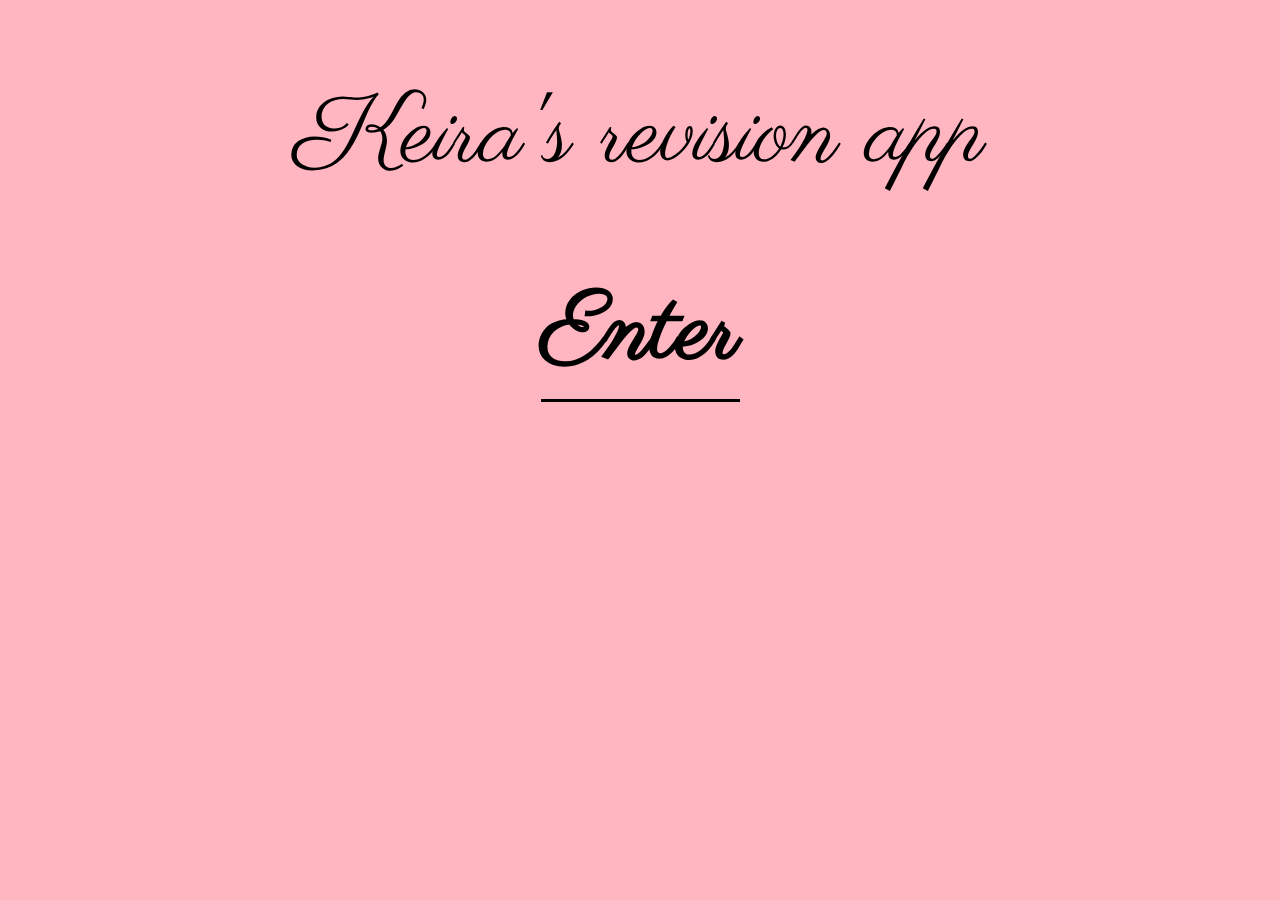
<file: index.html>
<!DOCTYPE html>
<html translate="no">
    <head>
        <meta charset="UTF-8">
        <meta name="google" content="notranslate">
        <meta name="viewport" content="width=device-width, initial-scale=1">
        <title>RE Revison</title>
        <link rel="stylesheet" href="css/style.css">
        <link rel="preconnect" href="https://fonts.googleapis.com">
        <link rel="preconnect" href="https://fonts.gstatic.com" crossorigin>
        <link href="https://fonts.googleapis.com/css2?family=Parisienne&display=swap" rel="stylesheet">
    </head>
    <body class="entry-page">
        <h1 class="entry-page-text entry-main-text">Keira's revision app</h1>
        <a href="main.html"><p class="entry-page-text enter-cta">Enter</p></a>
    </body>
</html>
</file>
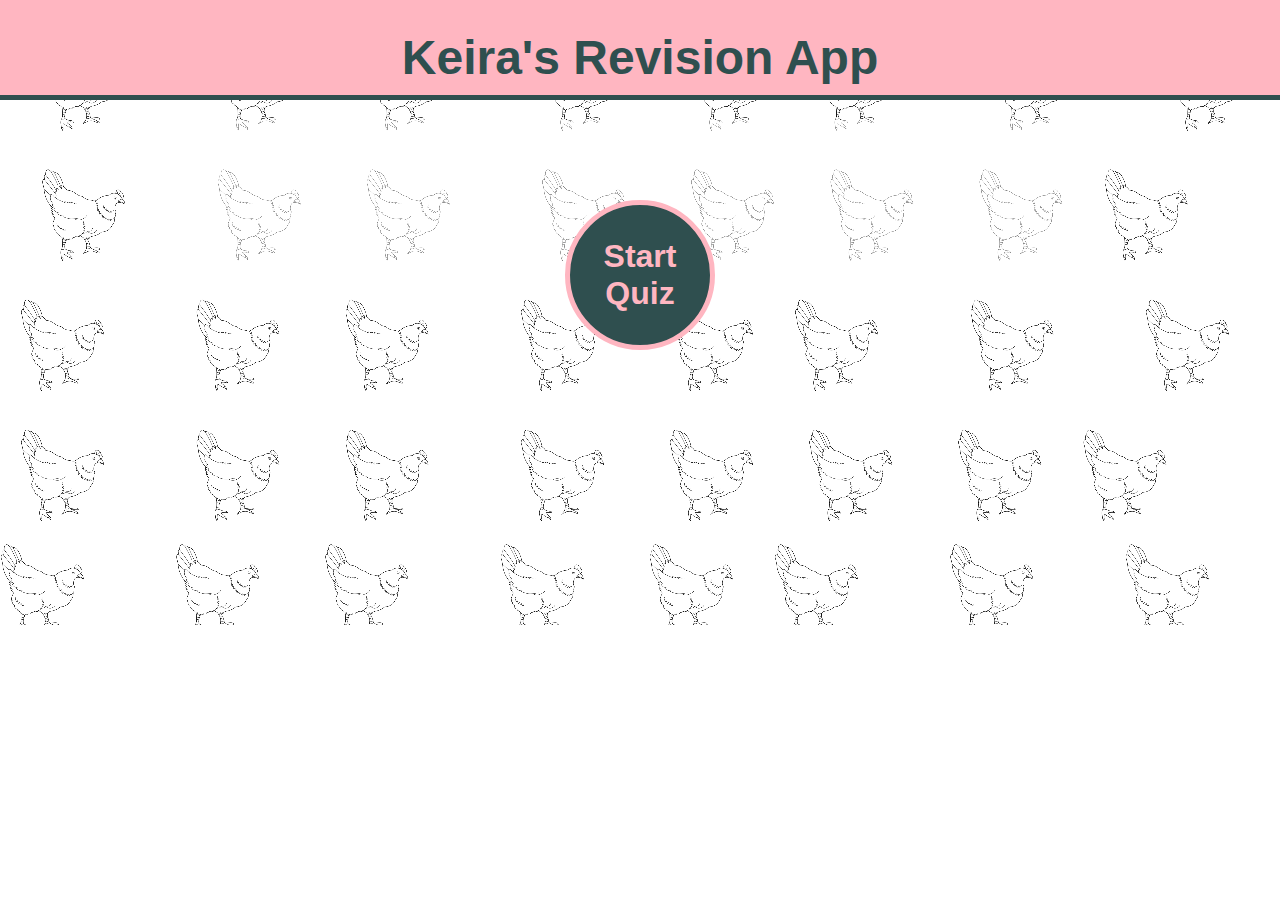
<file: main.html>
<!DOCTYPE html>
<html translate="no">
    <head>
        <meta charset="UTF-8">
        <meta name="google" content="notranslate">
        <meta name="viewport" content="width=device-width, initial-scale=1">
        <title>RE Revison</title>
        <link rel="stylesheet" href="css/style.css">
    </head>
    <body class="main-page">
        <header>
            <h1>Keira's Revision App</h1>
        </header>
        <div class="progressBar">
            <div class="progressMade"></div>
        </div>
        <container id="questionContainer">
            <button id="nextQuestion">Next</button>
            <div id="questionBox">  
                <button id="startButton">Start Quiz</button>
            </div>
            <div id="progress">
                
            </div>
        </container>
        <script src="js/script.js"></script>
    </body>
</html>
</file>
<file: css/style.css>
:root{
    --main-color: lightpink;
    --header-text-color: darkslategray;
}

.entry-page {
    display: flex;
    flex-direction: column;
    justify-content: center;
    align-items: center;
    background-color: var(--main-color);
}

.entry-page a {
    text-decoration: none;
    color: black;
}

.entry-page a:visited {
    text-decoration: none;
    color: black;
}

.entry-page-text {
    font-family: 'Parisienne', cursive;
    font-size: 6em;
    font-weight: lighter;
}

@keyframes fadeIn {
    0% { opacity: 0; }
    100% { opacity: 1; }
}

.enter-cta {
    position: relative;
    bottom: 1em;
    font-weight: bold;
    border-bottom: 3px solid black;
    text-decoration: none;
    animation: fadeIn 4s;
}

.enter-cta:hover {
    color: var(--header-text-color);
    cursor: pointer;
    border-bottom: var(--header-text-color);
}

@media only screen and (max-width:500px) {
    .entry-page-text {
        text-align: center;
        font-size: 4em;
    }
}


.main-page {
    background-image: url("../img/small-chicken.png");
    background-repeat: no-repeat;
    margin: 0px;
}

header {
    display: block;
    width: 100%;
    height: 60px;
    padding-top: 30px;
    padding-bottom: 5px;
    margin-bottom: 20px;
    border-bottom:5px solid var(--header-text-color);
    background-color: lightpink;
}

.progressBar {
    display: none;
    width: 80%;
    height: 20px;
    z-index: -1;
    margin: auto;
    background-color: var(--header-text-color);
    border: 2px solid var(--main-color);
    border-radius: 4px;
}

.progressMade {
    width: 0%;
    height: 20px;
    background-color: var(--main-color);
}

.main-page h1 {
    margin-top: 0px;
    margin-bottom: 20px;
    text-align: center;
    font-family: Arial, Helvetica, sans-serif;
    font-size: 3em;
    color: var(--header-text-color);
}

#startButton {
    position: relative;
    top: 80px;
    width: 150px;
    height: 150px;
    border-radius: 50%;
    color: var(--main-color);
    background-color: var(--header-text-color);
    font-size: 2em;
    font-weight: bold;
    border: 5px solid var(--main-color);
}

#startButton:hover {
    border: 5px solid black;
    cursor: pointer;
}

#nextQuestion {
    display: none;
    width: 80px;
    height: 50px;
    margin-top: 20px;
    border-radius: 5px;
    border: 3px solid var(--header-text-color);
    font-size: 1.5em;
    font-weight: bold;
    color: var(--header-text-color);
    background-color: var(--main-color);
}

#nextQuestion:hover {
    border: 5px ridge var(--header-text-color);
}

#questionContainer {
    display: flex;
    flex-direction: column;
    align-items: center;
    width: 100%;
}

#questionBox {
    display: flex;
    flex-direction: column;
    align-items: center;
    width: 70%;
    background: rgba(255, 255, 255, 0.5);
}

#questionBox h3, p {
    width: auto;
    text-align: center;
}

#questionBox p, h3 {
    font-family:Arial, Helvetica, sans-serif;
    font-size: 1.7em;
    border-radius: 4px;
}

#questionBox h3 {
    padding: 5px;
    border-bottom: 1px solid black;
}

.correctChoice:hover {
    font-weight: bold;
    cursor: pointer;
}

.incorrectChoice:hover {
    font-weight: bold;
    cursor: pointer;
}

.correctClicked {
    color: white;
    background-color: #FE3588;
}

.incorrectClicked {
    color: white;
    background-color: #06F9B4;
}

.incorrectContainer {
    background-color: white;
    display: flex;
    flex-direction: column;
    padding-left: 5px;
}

.incAnsDiv {
    display: flex;
    flex-direction: column;
    align-items: flex-start;
    border: 1px solid black;
    padding: 3px;
    width: 90%;
    margin: 5px;
    font-family: Arial, Helvetica, sans-serif;
    font-size: 1.5em;
    background-color: var(--main-color);
    color: var(--header-text-color);
}

@media only screen and (max-width:500px) {
    header {
        height: 120px;
    }

    #startButton {
        width: 200px;
        height: 200px;
    }
}
</file>
